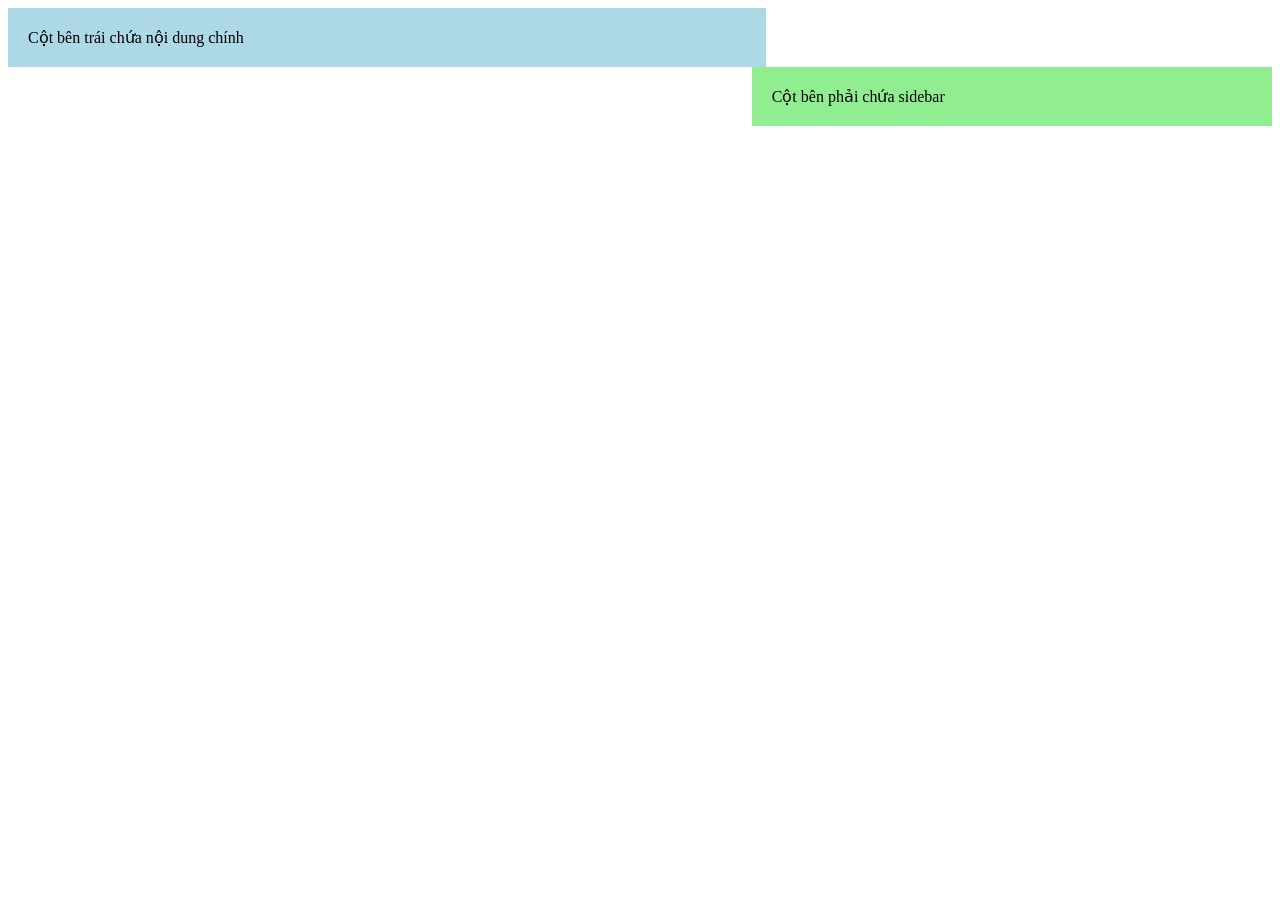
<file: BTH1-CSS-Layout/index.html>
<!DOCTYPE html>
<html lang="vi">
<head>
    <meta charset="UTF-8">
    <meta name="viewport" content="width=device-width, initial-scale=1.0">
    <title>Bố cục bằng Float</title>
    <link rel="stylesheet" href="style.css">
</head>
<body>
    <div class="container">
        <div class="left-column">Cột bên trái chứa nội dung chính</div>
        <div class="right-column">Cột bên phải chứa sidebar</div>
    </div>
</body>
</html>
</file>
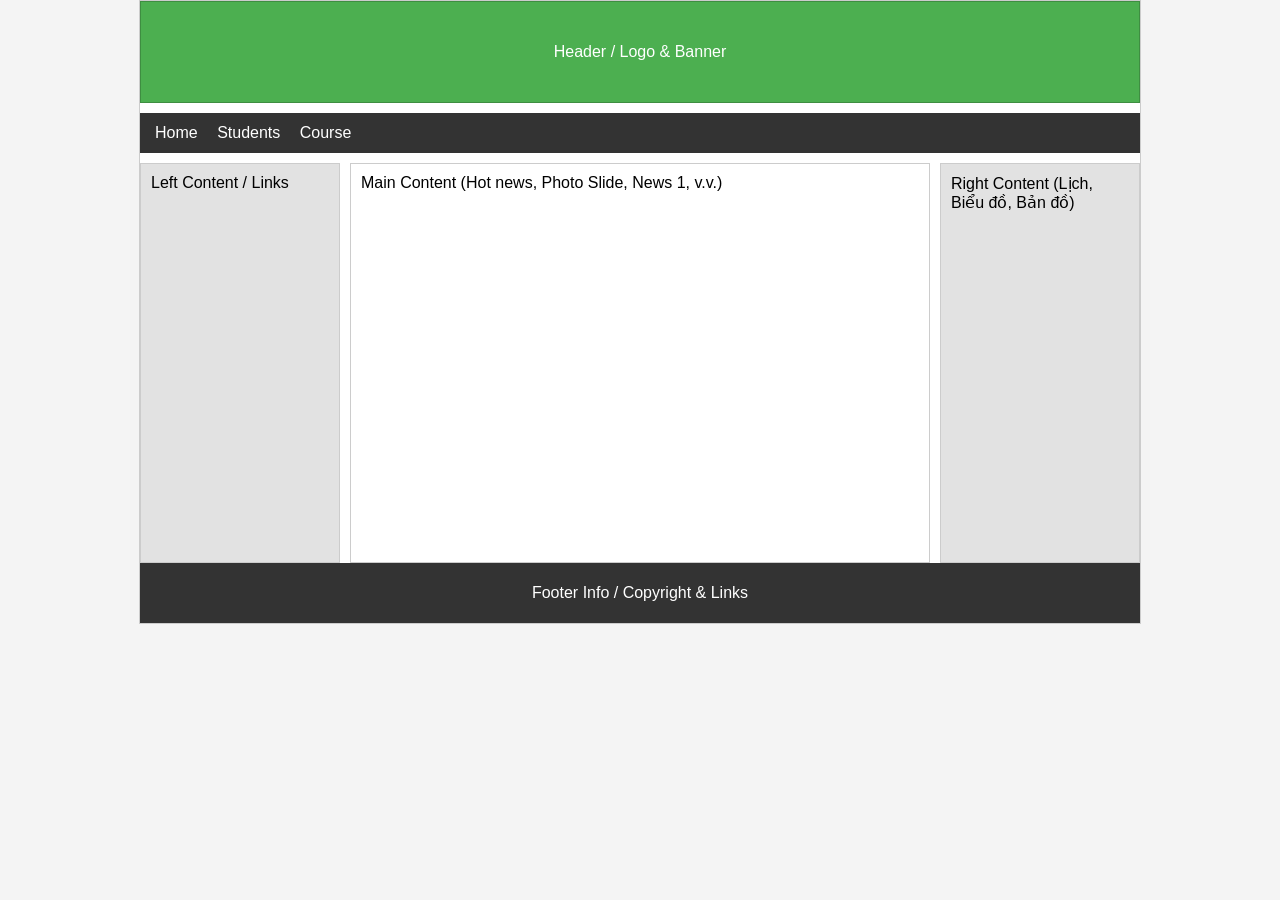
<file: BTH2-CSS-Layout/index.html>
<!DOCTYPE html>
<html lang="vi">
<head>
    <meta charset="UTF-8">
    <meta name="viewport" content="width=device-width, initial-scale=1.0">
    <title>Tạo bố cục cơ bản</title>
    <style>
        body {
            font-family: Arial, sans-serif;
            margin: 0;
            padding: 0;
            background-color: #f4f4f4;
        }

        #main {
            width: 1000px;
            margin: 0 auto;
            background-color: #ffffff;
            border: 1px solid #ccc;
            overflow: hidden;
        }

        #head {
            height: 100px;
            background-color: #4CAF50;
            color: white;
            text-align: center;
            line-height: 100px;
            margin-bottom: 10px;
            border: 1px solid #3e8e41;
        }

        #head-link {
            height: 40px;
            background-color: #333;
            color: white;
            line-height: 40px;
            margin-bottom: 10px;
            padding-left: 15px;
        }

        #head-link a {
            color: white;
            text-decoration: none;
            margin-right: 15px;
        }

        #left {
            width: 200px;
            min-height: 400px;
            float: left;
            background-color: #e2e2e2;
            border: 1px solid #ccc;
            box-sizing: border-box;
            padding: 10px;
        }

        #content {
            width: 580px;
            min-height: 400px;
            float: left;
            background-color: #ffffff;
            border: 1px solid #ccc;
            margin: 0 10px;
            box-sizing: border-box;
            padding: 10px;
        }

        #right {
            width: 200px;
            min-height: 400px;
            float: left;
            background-color: #e2e2e2;
            border: 1px solid #ccc;
            box-sizing: border-box;
            padding: 10px;
        }

        #footer {
            clear: both;
            height: 60px;
            background-color: #333;
            color: white;
            text-align: center;
            line-height: 60px;
            margin-top: 10px;
        }
    </style>
</head>
<body>

    <div id="main">
        <div id="head">
            Header / Logo & Banner
        </div>

        <div id="head-link">
            <a href="#">Home</a>
            <a href="#">Students</a>
            <a href="#">Course</a>
        </div>

        <div id="left">
            Left Content / Links
        </div>

        <div id="content">
            Main Content (Hot news, Photo Slide, News 1, v.v.)
        </div>

        <div id="right">
            Right Content (Lịch, Biểu đồ, Bản đồ)
        </div>

        <div id="footer">
            Footer Info / Copyright & Links
        </div>
    </div>

</body>
</html>
</file>
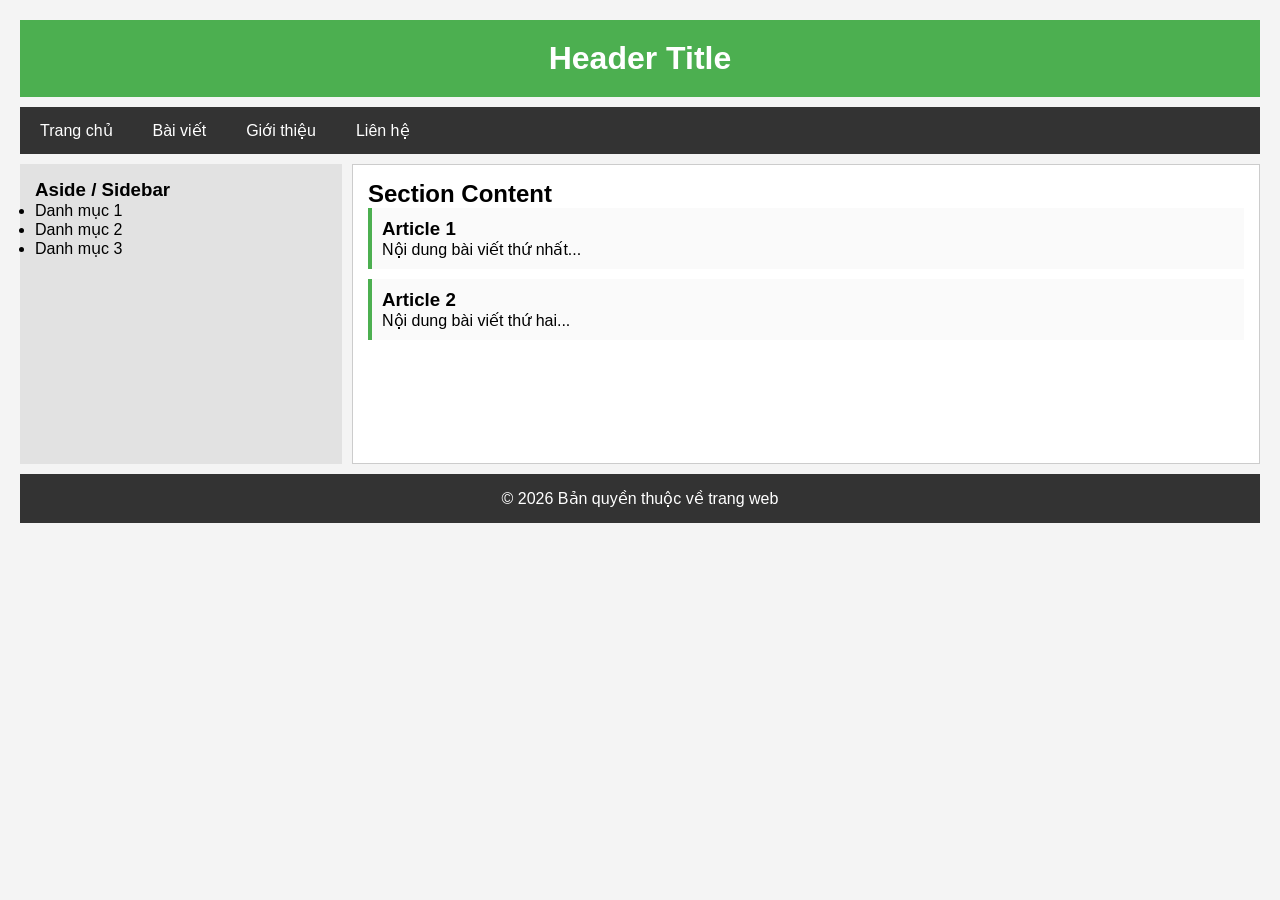
<file: BTH3-CSS-Layout/index.html>
<!DOCTYPE html>
<html lang="vi">
<head>
    <meta charset="UTF-8">
    <meta name="viewport" content="width=device-width, initial-scale=1.0">
    <title>Tạo layout với HTML5 và CSS</title>
    <style>
        * {
            box-sizing: border-box;
            margin: 0;
            padding: 0;
        }

        body {
            font-family: Arial, sans-serif;
            background-color: #f4f4f4;
            padding: 20px;
        }

        header {
            background-color: #4CAF50;
            color: white;
            padding: 20px;
            text-align: center;
            margin-bottom: 10px;
        }

        nav {
            background-color: #333;
            overflow: hidden;
            margin-bottom: 10px;
        }

        nav a {
            float: left;
            display: block;
            color: white;
            text-align: center;
            padding: 14px 20px;
            text-decoration: none;
        }

        nav a:hover {
            background-color: #ddd;
            color: black;
        }

        .container {
            display: flex;
            gap: 10px;
            margin-bottom: 10px;
        }

        aside {
            flex: 1;
            background-color: #e2e2e2;
            padding: 15px;
            min-height: 300px;
        }

        section {
            flex: 3;
            background-color: white;
            padding: 15px;
            border: 1px solid #ccc;
        }

        article {
            background-color: #fafafa;
            padding: 10px;
            margin-bottom: 10px;
            border-left: 4px solid #4CAF50;
        }

        footer {
            background-color: #333;
            color: white;
            text-align: center;
            padding: 15px;
            clear: both;
        }
    </style>
</head>
<body>

    <header>
        <h1>Header Title</h1>
    </header>

    <nav>
        <a href="#">Trang chủ</a>
        <a href="#">Bài viết</a>
        <a href="#">Giới thiệu</a>
        <a href="#">Liên hệ</a>
    </nav>

    <div class="container">
        <aside>
            <h3>Aside / Sidebar</h3>
            <ul>
                <li>Danh mục 1</li>
                <li>Danh mục 2</li>
                <li>Danh mục 3</li>
            </ul>
        </aside>

        <section>
            <h2>Section Content</h2>
            <article>
                <h3>Article 1</h3>
                <p>Nội dung bài viết thứ nhất...</p>
            </article>
            <article>
                <h3>Article 2</h3>
                <p>Nội dung bài viết thứ hai...</p>
            </article>
        </section>
    </div>

    <footer>
        <p>&copy; 2026 Bản quyền thuộc về trang web</p>
    </footer>

</body>
</html>
</file>
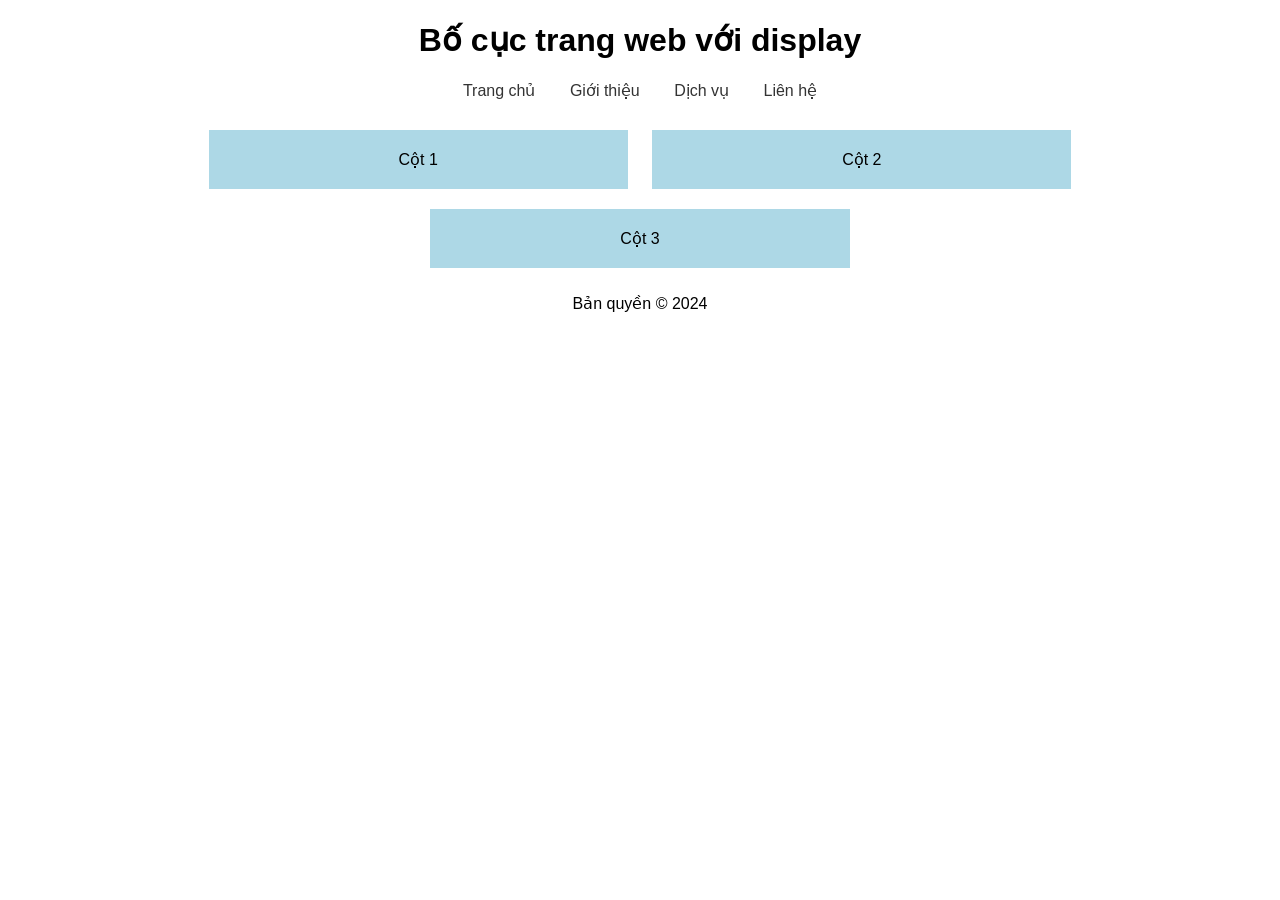
<file: BTH4-CSS-Layout/index.html>
<!DOCTYPE html>
<html lang="vi">
<head>
    <meta charset="UTF-8">
    <title>Bố cục với display</title>
    <link rel="stylesheet" href="style.css">
</head>
<body>
    <h1>Bố cục trang web với display</h1>
    <nav>
        <a href="#">Trang chủ</a>
        <a href="#">Giới thiệu</a>
        <a href="#">Dịch vụ</a>
        <a href="#">Liên hệ</a>
    </nav>
    <section>
        <div class="box">Cột 1</div>
        <div class="box">Cột 2</div>
        <div class="box">Cột 3</div>
    </section>
    <footer>
        <p>Bản quyền &copy; 2024</p>
    </footer>
</body>
</html>
</file>
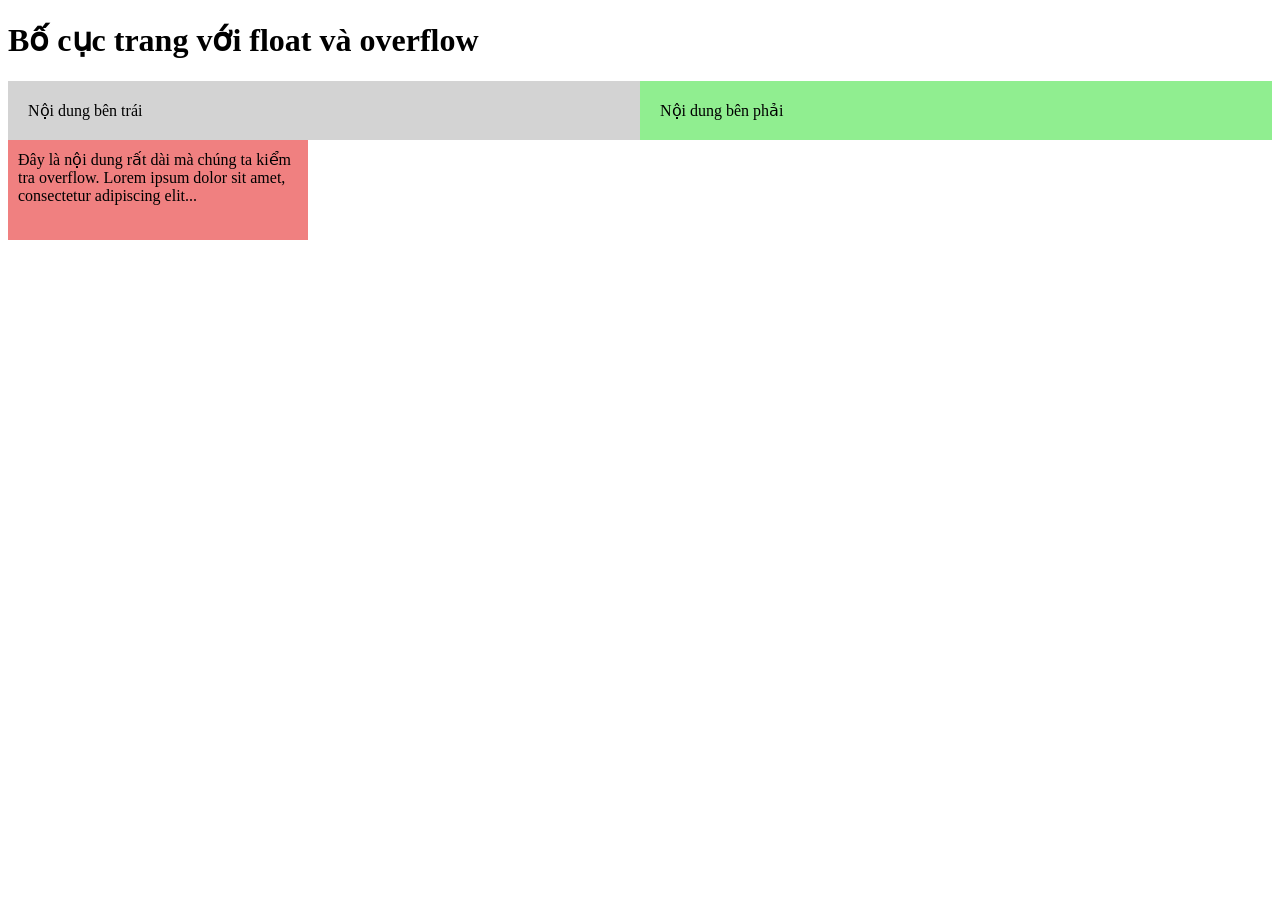
<file: BTH5-CSS-Layout/index.html>
<!DOCTYPE html>
<html lang="vi">
<head>
    <meta charset="UTF-8">
    <title>Bố cục với Float và Overflow</title>
    <link rel="stylesheet" href="style.css">
</head>
<body>
    <h1>Bố cục trang với float và overflow</h1>
    <div class="container">
        <div class="left-column">Nội dung bên trái</div>
        <div class="right-column">Nội dung bên phải</div>
    </div>
    <div class="overflow-box">
        Đây là nội dung rất dài mà chúng ta kiểm tra overflow. Lorem ipsum dolor sit amet, consectetur adipiscing elit...
    </div>
</body>
</html>
</file>
<file: BTH1-CSS-Layout/style.css>
.container {
    width: 100%;
}

.left-column {
    width: 60%;
    float: left;
    background-color: lightblue;
    padding: 20px;
    box-sizing: border-box;
}

.right-column {
    width: 38%;
    float: right;
    background-color: lightgreen;
    padding: 20px;
}

/* Xử lý float */
.container::after {
    content: "";
    display: block;
    clear: both;
}
</file>
<file: BTH4-CSS-Layout/style.css>
body {
    font-family: Arial, sans-serif;
    text-align: center;
}

nav a {
    display: inline-block;
    margin: 0 15px;
    text-decoration: none;
    color: #333;
}

section {
    margin-top: 20px;
}

.box {
    display: inline-block;
    width: 30%;
    padding: 20px;
    background-color: lightblue;
    margin: 10px;
}
</file>
<file: BTH5-CSS-Layout/style.css>
* {
    box-sizing: border-box;
}

.container {
    width: 100%;
    overflow: hidden;
}

.left-column {
    width: 50%;
    float: left;
    background-color: lightgray;
    padding: 20px;
}

.right-column {
    width: 50%;
    float: right;
    background-color: lightgreen;
    padding: 20px;
}

.overflow-box {
    width: 300px;
    height: 100px;
    background-color: lightcoral;
    padding: 10px;
    overflow: auto;
}
</file>
